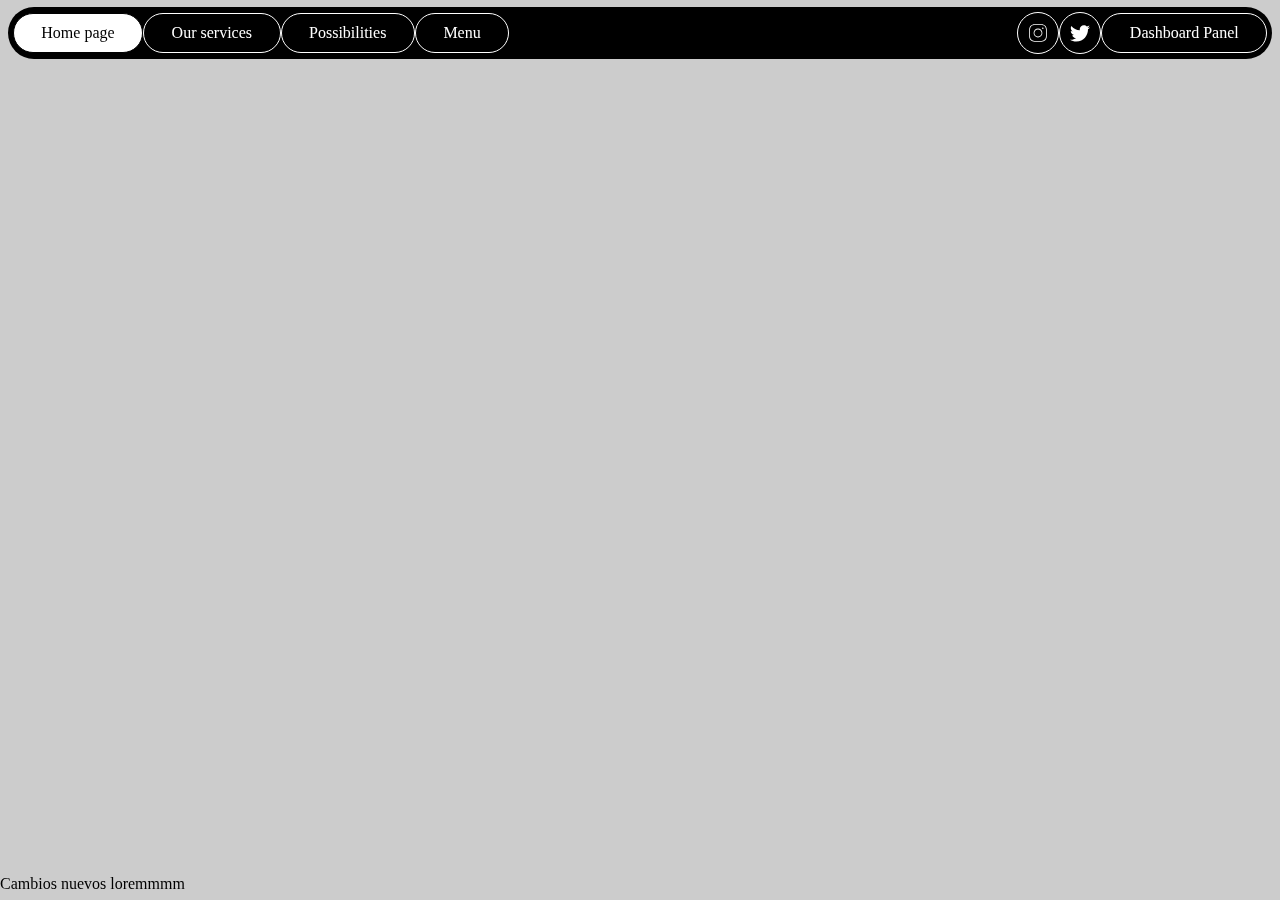
<file: index.html>
<!DOCTYPE html>
<html lang="en">
<head>
	<meta charset="UTF-8">
	<meta name="viewport" content="width=device-width, initial-scale=1.0">
	<link rel="stylesheet" href="CSS/normalize.css">
	<link rel="stylesheet" href="CSS/styles.css">
	<link rel="icon" type="image/x-icon" href="IMG/icon.png">
	<script src="https://code.jquery.com/jquery-3.6.0.min.js"></script>
	<title>3D</title>
</head>
<body>
	
    <div class="backVid" id="video">
        <video class="findVid" autoplay muted loop>
            <source src="IMG/vid1.mp4" type="video/mp4">
        </video>
    </div>

    <div class="content">
		<div class="intContent">
			<div class="headerContent">
				<div>
					<div>
						<span>Home page</span>
					</div>
					<div>
						<span>Our services</span>
					</div>
					<div>
						<span>Possibilities</span>
					</div>
					<div>
						<span>Menu</span>
					</div>
				</div>
				<div>
					<div>
						<span>Menu</span>
					</div>
					<div>
						<div>
							<img src="IMG/instagram.svg" alt="instagram">
						</div>
					</div>
					<div>
						<div>
							<img src="IMG/twitter.svg" alt="twitter">
						</div>
					</div>
					<div>
						<span>Dashboard Panel</span>
					</div>
				</div>

			</div>
			<div>
				<span>Cambios nuevos loremmmm</span>
			</div>
		</div>

    </div>


	<script src="JS/script.js">
	</script>
</body>
</html>
</file>
<file: CSS/styles.css>
body {
  margin: 0;
  padding: 0;
  height: 100vh;
  width: 100%;
  position: absolute;
  top: 0;
  left: 0;
  background: #e4e4e4;
}

.backVid {
  height: 100vh;
  width: 100%;
  background: #cccccc;
  position: absolute;
  top: 0;
  left: 0;
  display: -webkit-box;
  display: -ms-flexbox;
  display: flex;
  place-content: center;
  z-index: 0;
  overflow: hidden;
}

.testVideo .findVid {
  -webkit-transform: scale(1);
          transform: scale(1);
  opacity: 100%;
  -webkit-transition: 1s;
  transition: 1s;
}

.findVid {
  width: 90%;
  -webkit-transform: scale(1.5);
          transform: scale(1.5);
  opacity: 0%;
  -webkit-transition: 1s;
  transition: 1s;
}

.content {
  position: absolute;
  z-index: 10;
  height: 100%;
  width: 100%;
  display: -webkit-box;
  display: -ms-flexbox;
  display: flex;
  -webkit-box-orient: horizontal;
  -webkit-box-direction: normal;
      -ms-flex-flow: row wrap;
          flex-flow: row wrap;
  place-content: center;
  -webkit-box-align: center;
      -ms-flex-align: center;
          align-items: center;
}
.content .intContent {
  display: -webkit-box;
  display: -ms-flexbox;
  display: flex;
  -webkit-box-orient: vertical;
  -webkit-box-direction: normal;
      -ms-flex-flow: column wrap;
          flex-flow: column wrap;
  -webkit-box-pack: justify;
      -ms-flex-pack: justify;
          justify-content: space-between;
  height: 98.5%;
  width: 100%;
}
.content .intContent .headerContent {
  margin: 0 auto;
  display: -webkit-box;
  display: -ms-flexbox;
  display: flex;
  -webkit-box-orient: horizontal;
  -webkit-box-direction: normal;
      -ms-flex-flow: row wrap;
          flex-flow: row wrap;
  -webkit-box-align: center;
      -ms-flex-align: center;
          align-items: center;
  -webkit-box-pack: justify;
      -ms-flex-pack: justify;
          justify-content: space-between;
  background: black;
  border-radius: 30px;
  padding: 5px 5px;
  width: 98%;
  max-width: 3000px;
}
.content .intContent .headerContent > :nth-child(1) {
  display: -webkit-box;
  display: -ms-flexbox;
  display: flex;
  -webkit-box-orient: horizontal;
  -webkit-box-direction: normal;
      -ms-flex-flow: row wrap;
          flex-flow: row wrap;
}
.content .intContent .headerContent > :nth-child(1) > div {
  color: white;
  height: 100%;
  padding: 10px 27.5px;
  background: black;
  border: 1px solid white;
  border-radius: 30px;
  cursor: pointer;
}
.content .intContent .headerContent > :nth-child(1) > :nth-child(1) {
  color: rgb(0, 0, 0);
  background: rgb(255, 255, 255);
  border: 1px solid rgb(0, 0, 0);
}
.content .intContent .headerContent > :nth-child(2) {
  display: -webkit-box;
  display: -ms-flexbox;
  display: flex;
  -webkit-box-orient: horizontal;
  -webkit-box-direction: normal;
      -ms-flex-flow: row wrap;
          flex-flow: row wrap;
  -webkit-box-align: center;
      -ms-flex-align: center;
          align-items: center;
}
.content .intContent .headerContent > :nth-child(2) div {
  height: 100%;
  cursor: pointer;
}
.content .intContent .headerContent > :nth-child(2) > :nth-child(1) {
  color: white;
  background: black;
  border: 1px solid white;
  border-radius: 30px;
  padding: 10px 27.5px;
  display: none;
}
.content .intContent .headerContent > :nth-child(2) > :nth-child(2), .content .intContent .headerContent > :nth-child(2) > :nth-child(3) {
  background: black;
  border: 1px solid black;
  border-radius: 50%;
  display: -webkit-box;
  display: -ms-flexbox;
  display: flex;
  place-content: center;
  padding: 10px;
  border: 1px solid white;
}
.content .intContent .headerContent > :nth-child(2) > :nth-child(2) div, .content .intContent .headerContent > :nth-child(2) > :nth-child(3) div {
  width: 100%;
  max-width: 20px;
  display: -webkit-box;
  display: -ms-flexbox;
  display: flex;
  place-content: center;
}
.content .intContent .headerContent > :nth-child(2) > :nth-child(2) div img, .content .intContent .headerContent > :nth-child(2) > :nth-child(3) div img {
  width: 100%;
}
.content .intContent .headerContent > :nth-child(2) > :nth-child(4) {
  color: white;
  background: black;
  border: 1px solid white;
  border-radius: 30px;
  padding: 10px 27.5px;
}
</file>
